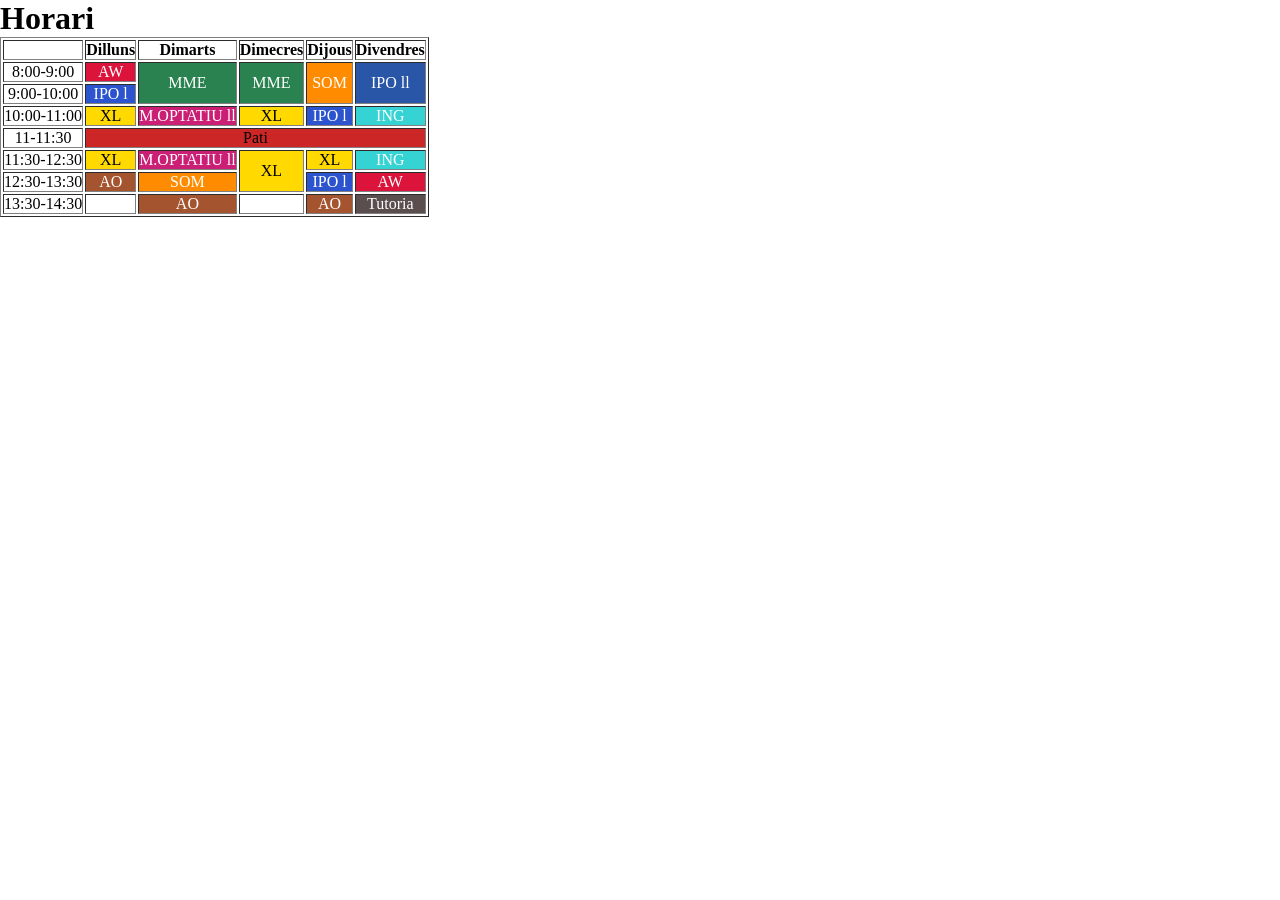
<file: html/Horari.html>
<!DOCTYPE html>
<html lang="ca">

<head>
    <meta charset="UTF-8">
    <title>Horari</title>
    <link rel="stylesheet" href="./../css/style.css">
</head>

<body>
    <h1>Horari</h1>

    <table border="1">
        <thead>
            <tr>
                <th></th>
                <th>
                    <div class="diaSetmana"></div> Dilluns
                </th>
                <th>
                    <div class="diaSetmana"></div> Dimarts
                </th>
                <th>
                    <div class="diaSetmana"></div> Dimecres
                </th>
                <th>
                    <div class="diaSetmana"></div> Dijous
                </th>
                <th>
                    <div class="diaSetmana"></div> Divendres
                </th>
            </tr>
        </thead>
        <tbody>
            <tr>
                <td>8:00-9:00</td>
                <td class="aw">AW</td>
                <td class="mme" rowspan="2">MME</td>
                <td class="mme" rowspan="2">MME</td>
                <td class="som" rowspan="2">SOM</td>
                <td class="ipo2" rowspan="2">IPO ll</td>
            </tr>
            <tr>
                <td>9:00-10:00</td>
                <td class="ipo1">IPO l</td>
            </tr>
            <tr>
                <td>10:00-11:00</td>
                <td class="xl">XL</td>
                <td class="optatiu">M.OPTATIU ll</td>
                <td class="xl">XL</td>
                <td class="ipo1">IPO l</td>
                <td class="ing">ING</td>
            </tr>
            <tr>
                <td>11-11:30</td>
                <td class="pati" colspan="5">Pati</td>
            </tr>
            <tr>
                <td>11:30-12:30</td>
                <td class="xl">XL</td>
                <td class="optatiu">M.OPTATIU ll</td>
                <td class="xl" rowspan="2">XL</td>
                <td class="xl">XL</td>
                <td class="ing">ING</td>
            </tr>
            <tr>
                <td>12:30-13:30</td>
                <td class="ao">AO</td>
                <td class="som">SOM</td>
                <td class="ipo1">IPO l</td>
                <td class="aw">AW</td>
            </tr>
            <tr>
                <td>13:30-14:30</td>
                <td></td>
                <td class="ao">AO</td>
                <td></td>
                <td class="ao">AO</td>
                <td class="tutoria">Tutoria</td>
            </tr>
        </tbody>
    </table>
</body>

</html>
</file>
<file: css/style.css>
* {
    margin: 0;
    padding: 0;

    text-decoration: none;
    list-style: none;
}

td, th {
    text-align: center;
}

.diaSetmana {
    background-color: lightgrey;
}

.aw {
    background-color: crimson;
    color: white;
}

.mme {
    background-color: rgb(42, 130, 80);
    color: white;
}

.som {
    background-color: rgb(255, 140, 0);
    color: white;
}

.ipo1 {
    background-color: rgb(43, 84, 206);
    color: white;
}

.ipo2 {
    background-color: rgb(42, 86, 167);
    color: white;
}

.xl {
    background-color: rgb(255, 217, 0);
}

.optatiu {
    background-color: rgb(203, 30, 117);
    color: white;
}

.ing {
    background-color: rgb(53, 211, 211);
    color: white;
}

.ao {
    background-color: rgb(164, 84, 47);
    color: white;
}

.tutoria {
    background-color: rgb(91, 78, 78);
    color: white;
}

.pati {
    background-color: rgb(205, 38, 38);
}
</file>
